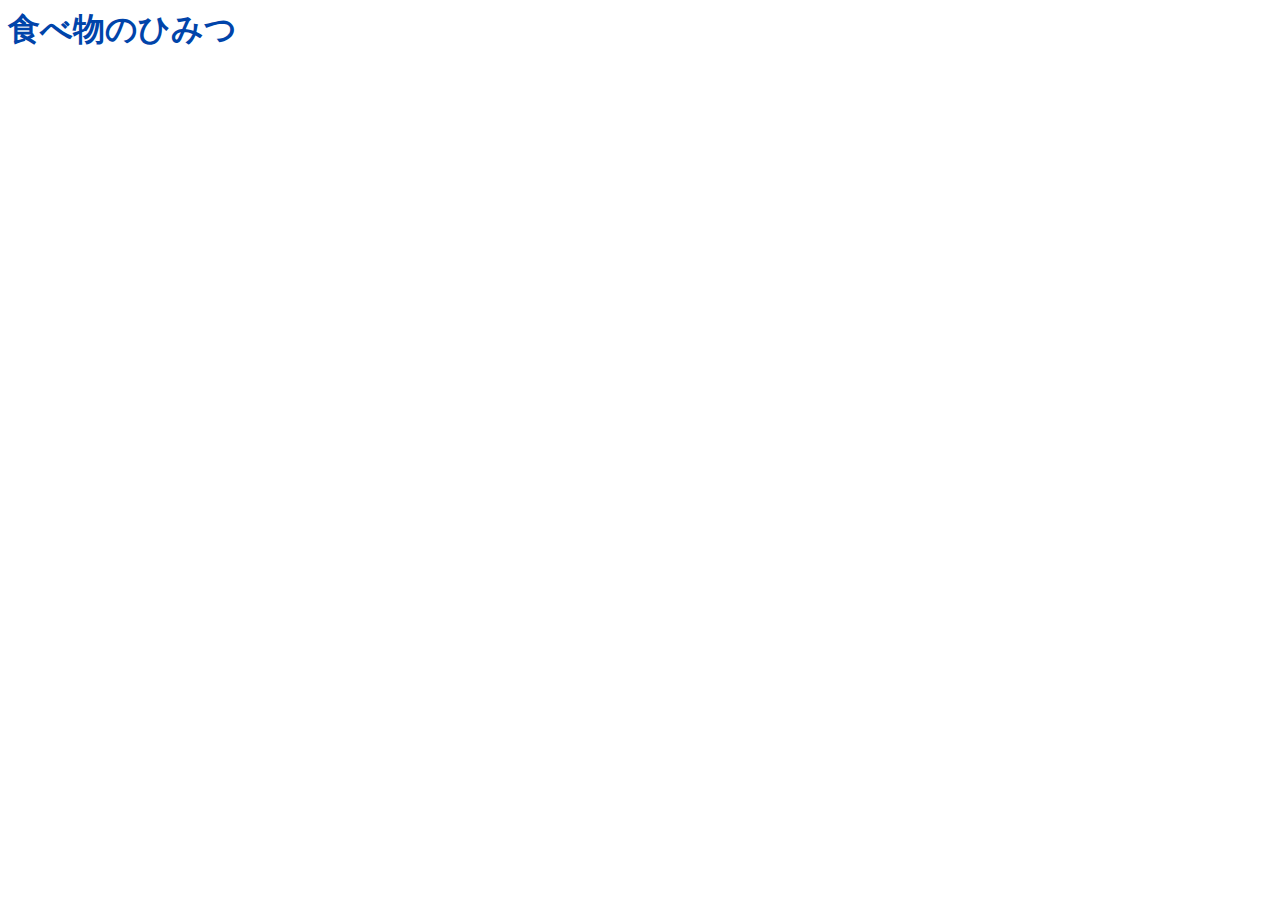
<file: JavaScript 完全入門/sample/chapter2/file-divide/index.html>
<!DOCTYPE html>
<html lang="ja">
  <head>
    <meta charset="utf-8">
    <link rel="stylesheet" href="style.css">
    <script src="main.js"></script>
  </head>
  <body>
    <h1>食べ物のひみつ</h1>
  </body>
</html>
</file>
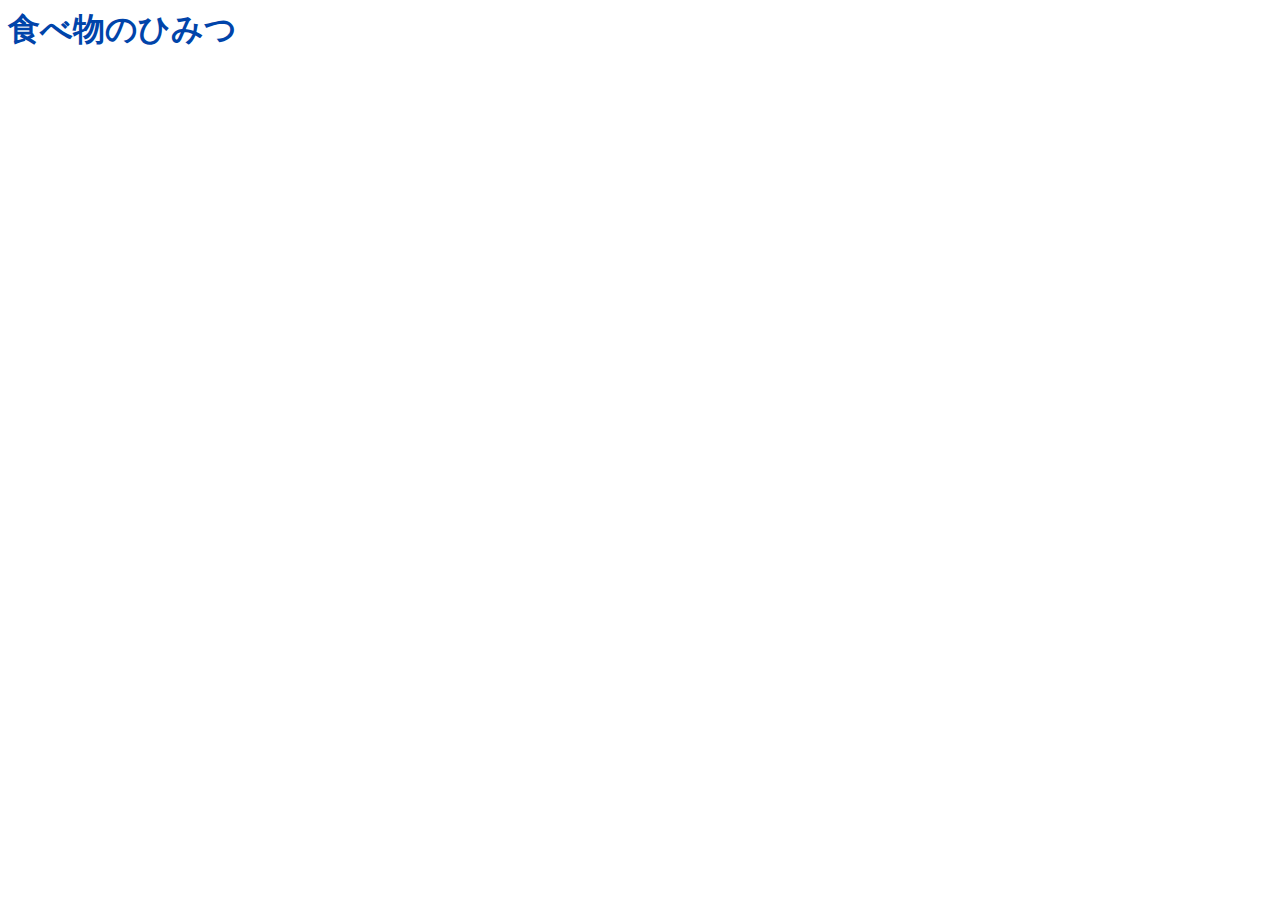
<file: JavaScript 完全入門/sample/chapter2/file-one/index.html>
<!DOCTYPE html>
<html lang="ja">
  <head>
    <meta charset="utf-8">
    <style>
      h1 { color: #04a; margin: 0 0 1em 0; }
    </style>
    <script>

	console.log('headに書いたプログラムです。');

    </script>
  </head>
  <body>
    <h1>食べ物のひみつ</h1>
    <script>

	console.log('bodyに書いたプログラムです。');

    </script>
  </body>
</html>
</file>
<file: JavaScript 完全入門/sample/chapter2/file-divide/style.css>
h1 { color: #04a; margin: 0 0 1em 0; }
</file>
